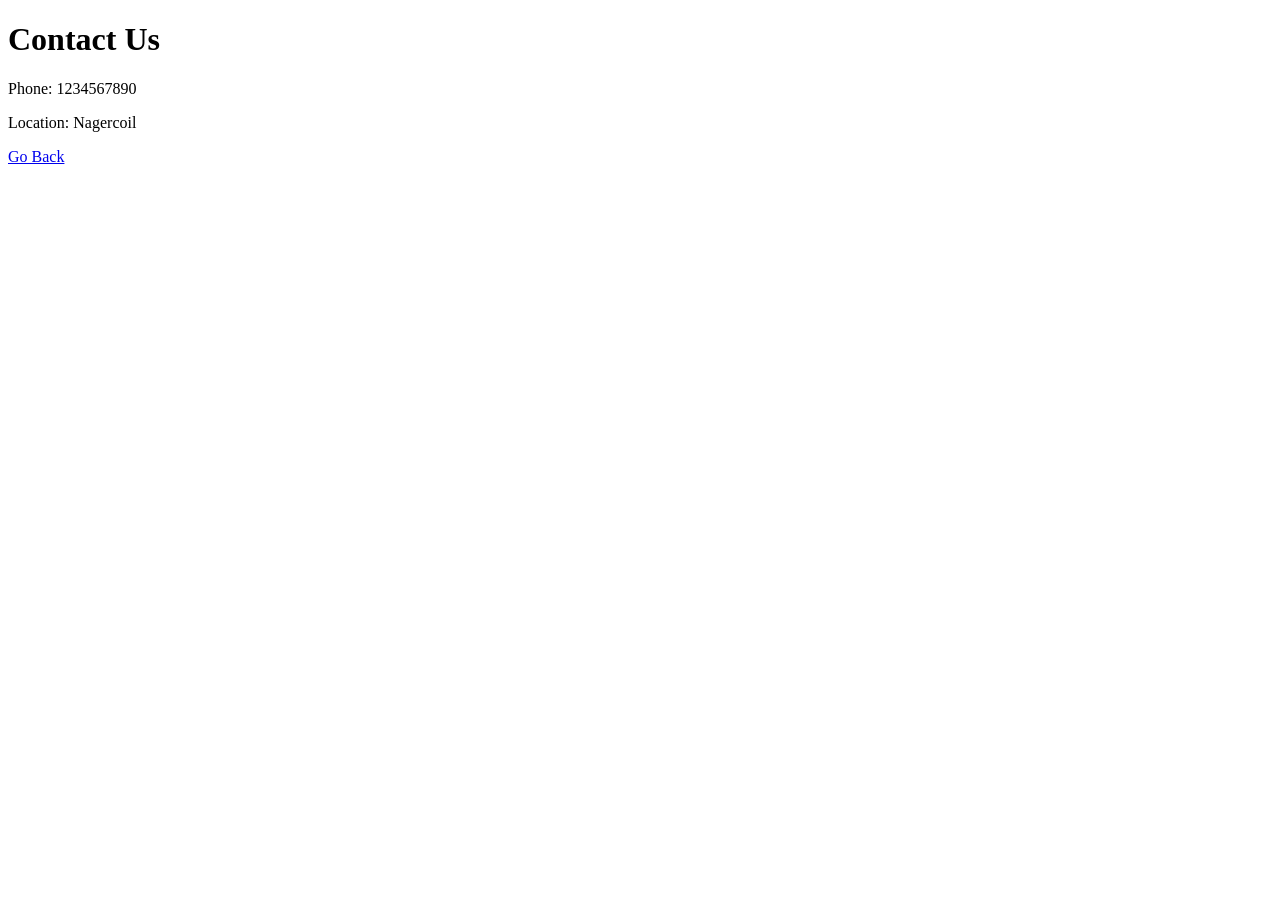
<file: contact.html>
<!DOCTYPE html>
<html>
<head>
    <title>Contact - Veera Vaanji</title>
</head>
<body>

<h1>Contact Us</h1>
<p>Phone: 1234567890</p>
<p>Location: Nagercoil</p>

<a href="index.html">Go Back</a>

</body>
</html>
</file>
